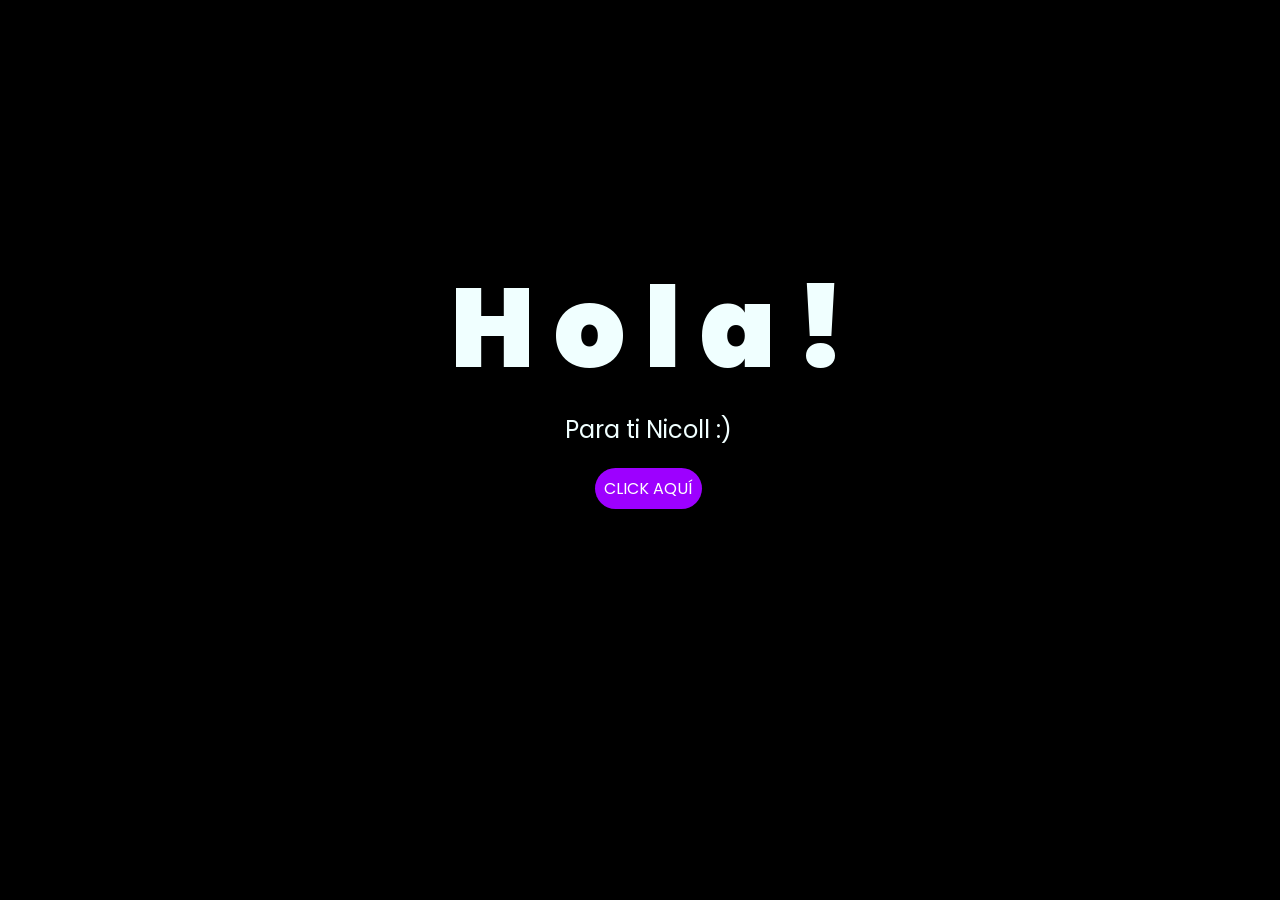
<file: index.html>
<!DOCTYPE html>
<html lang="es">

<head>
    <meta charset="UTF-8">
    <meta http-equiv="X-UA-Compatible" content="IE=edge">
    <meta name="viewport" content="width=device-width, initial-scale=1.0">
    <link rel="stylesheet" href="css/style.css">
    <link rel="icon" href="img/flowers.png" type="image/x-icon">
    <title>Flores</title>
</head>

<body>
    <div class="greetings">
        <span>H</span>
        <span>o</span>
        <span>l</span>
        <span>a</span>
        <span>!</span>
    </div>
    <div class="description">
        <span>Para ti Nicoll :)</span>
    </div>
    <div class="button">
        <button class="botones">
            <a href="flower.html" style="color: #fff;">CLICK AQUÍ</a>
        </button>
    </div>

</body>

</html>
</file>
<file: css/style.css>
@import url('https://fonts.googleapis.com/css2?family=Poppins:ital,wght@0,500;1,900&display=swap');
*{
    font-family: 'Poppins',cursive;
}
body{
    color: azure;
    width: 100%;
    height: 82vh;
    display: flex;
    flex-direction: column;
    align-items: center;
    justify-content: center;
    background-color: black;
    /* padding-top: -30; */
}

.botones{
    padding: 9px;
    border-radius: 80px;
    background-color: transparent;
    border: none;
}

.botones a{
    background-color: #9D00FF;
    padding: 9px;
    border-radius: 80px;
    -webkit-border-radius: 80px;
    -moz-border-radius: 80px;
    -ms-border-radius: 80px;
    -o-border-radius: 80px;

}

.botones a:focus{
    background-color: rgb(50, 194, 194);
}

.greetings{
    font-size: 7rem;
    font-weight: 900;
}
.greetings > span{
    animation: glow 2.5s ease-in-out infinite;
}
@keyframes glow{
    0%, 100%{
        color: #fff;
        text-shadow: 0 0 12px #39c6d6, 0 0 50px #39c6d6, 0 0 100px #39c6d6;
    }
    10%, 90%{
        color: #111;
        text-shadow: none;
    }
}
.greetings > span:nth-child(2){
    animation-delay: .2s ;
}
.greetings > span:nth-child(3){
    animation-delay: .4s ;
}
.greetings > span:nth-child(4){
    animation-delay: .6s;
}
.greetings > span:nth-child(5){
    animation-delay: .8s;
}
.greetings > span:nth-child(6){
    animation-delay: 1s;
}

.description{
    font-size: 1.5rem;
    margin-bottom: 20px;
}

.button a{
    text-decoration: none;
    font-size: 1rem;
    color: #111;
}

@media screen and (max-width:574px){
    .greetings{
        display: block;
        font-size: 4rem;
        font-weight: 800;
        text-align: center;
    }
    .description{
        font-size: 2rem;
    }
    
    .button a{
        font-size: 1rem;
    }
}
</file>
